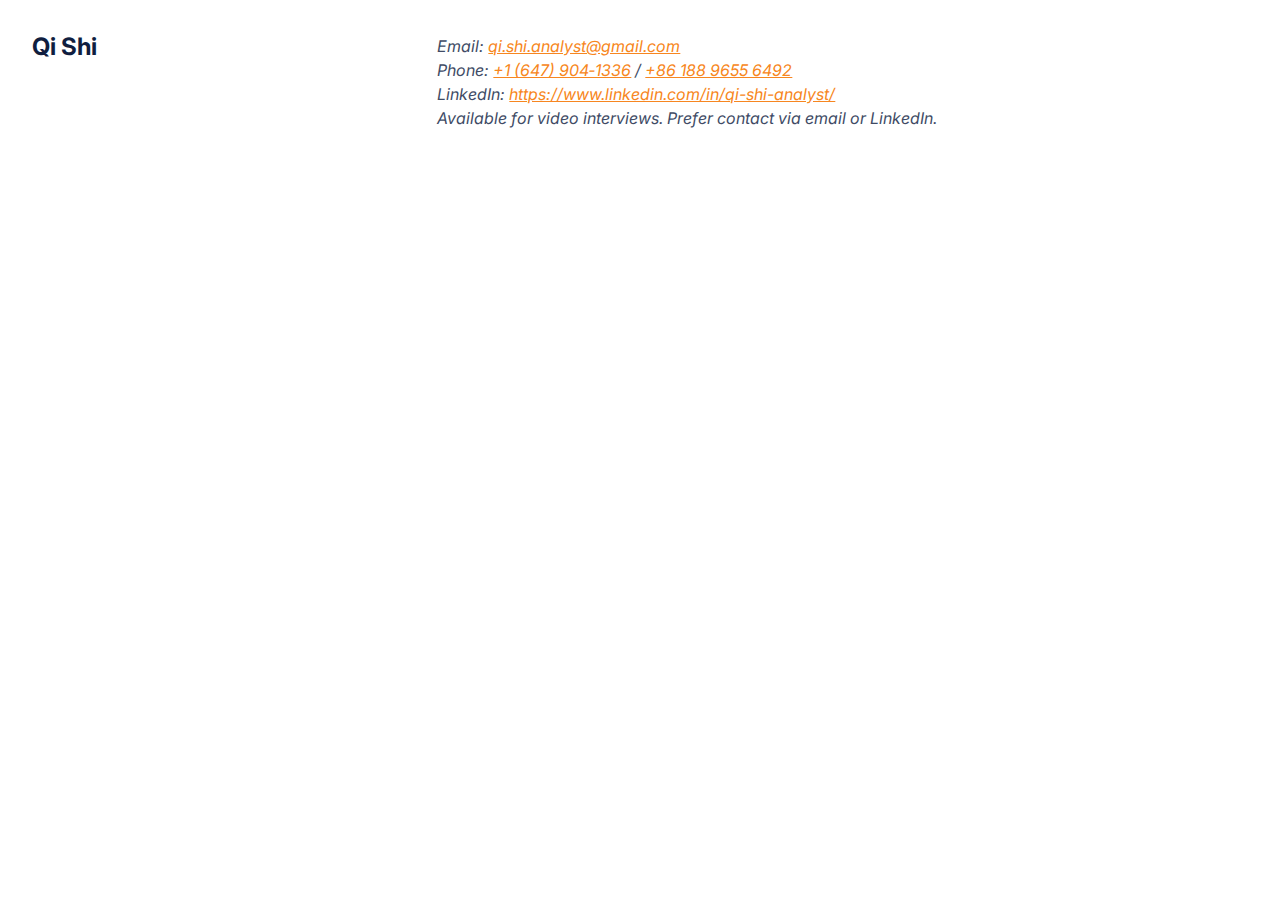
<file: contact.html>
<!DOCTYPE html>
<html lang="en">
<head>
  <meta charset="UTF-8">
  <meta name="viewport" content="width=device-width, initial-scale=1.0">
  <!-- Import Google Font -->
  <link href="https://fonts.googleapis.com/css2?family=Inter:wght@400;600&display=swap" rel="stylesheet">
  <title>Contact - Qi Shi</title>
  <style>
    /* Base styles */
    body {
      font-family: 'Inter', 'Open Sans', sans-serif;
      margin: 0;
      background-color: #FFFFFF; /* Page background */
      color: #101E3F; /* Primary text color */
    }
    /* Contact section container */
    .contact-section {
      padding: 2rem;
    }
    .contact-wrapper {
      display: flex;
      align-items: flex-start;
      flex-wrap: wrap; /* Allows stacking on small screens */
    }
    .contact-name {
      flex: 1;
      min-width: 200px;
    }
    .contact-name h2 {
      margin-top: 0;
    }
    .contact-details {
      flex: 2;
      color: #404B65; /* Secondary text color */
    }
    .contact-details p {
      margin: 0.25rem 0;
    }
    .contact-details a {
      color: #F78620; /* Accent color for links */
    }
    /* Mobile layout: stack columns */
    @media (max-width: 600px) {
      .contact-wrapper {
        flex-direction: column;
      }
    }
  </style>
</head>
<body>
  <!-- Contact Section -->
  <section id="contact" class="contact-section">
    <div class="contact-wrapper">
      <div class="contact-name">
        <h2>Qi Shi</h2>
      </div>
      <address class="contact-details">
        <p>Email: <a href="mailto:qi.shi.analyst@gmail.com">qi.shi.analyst@gmail.com</a></p>
        <p>Phone: <a href="tel:+16479041336">+1&nbsp;(647)&nbsp;904‑1336</a> / <a href="tel:+8618896556492">+86&nbsp;188&nbsp;9655&nbsp;6492</a></p>
        <p>LinkedIn: <a href="https://www.linkedin.com/in/qi-shi-analyst/">https://www.linkedin.com/in/qi-shi-analyst/</a></p>
        <p class="note">Available for video interviews. Prefer contact via email or LinkedIn.</p>
      </address>
    </div>
  </section>
</body>
</html>
</file>
